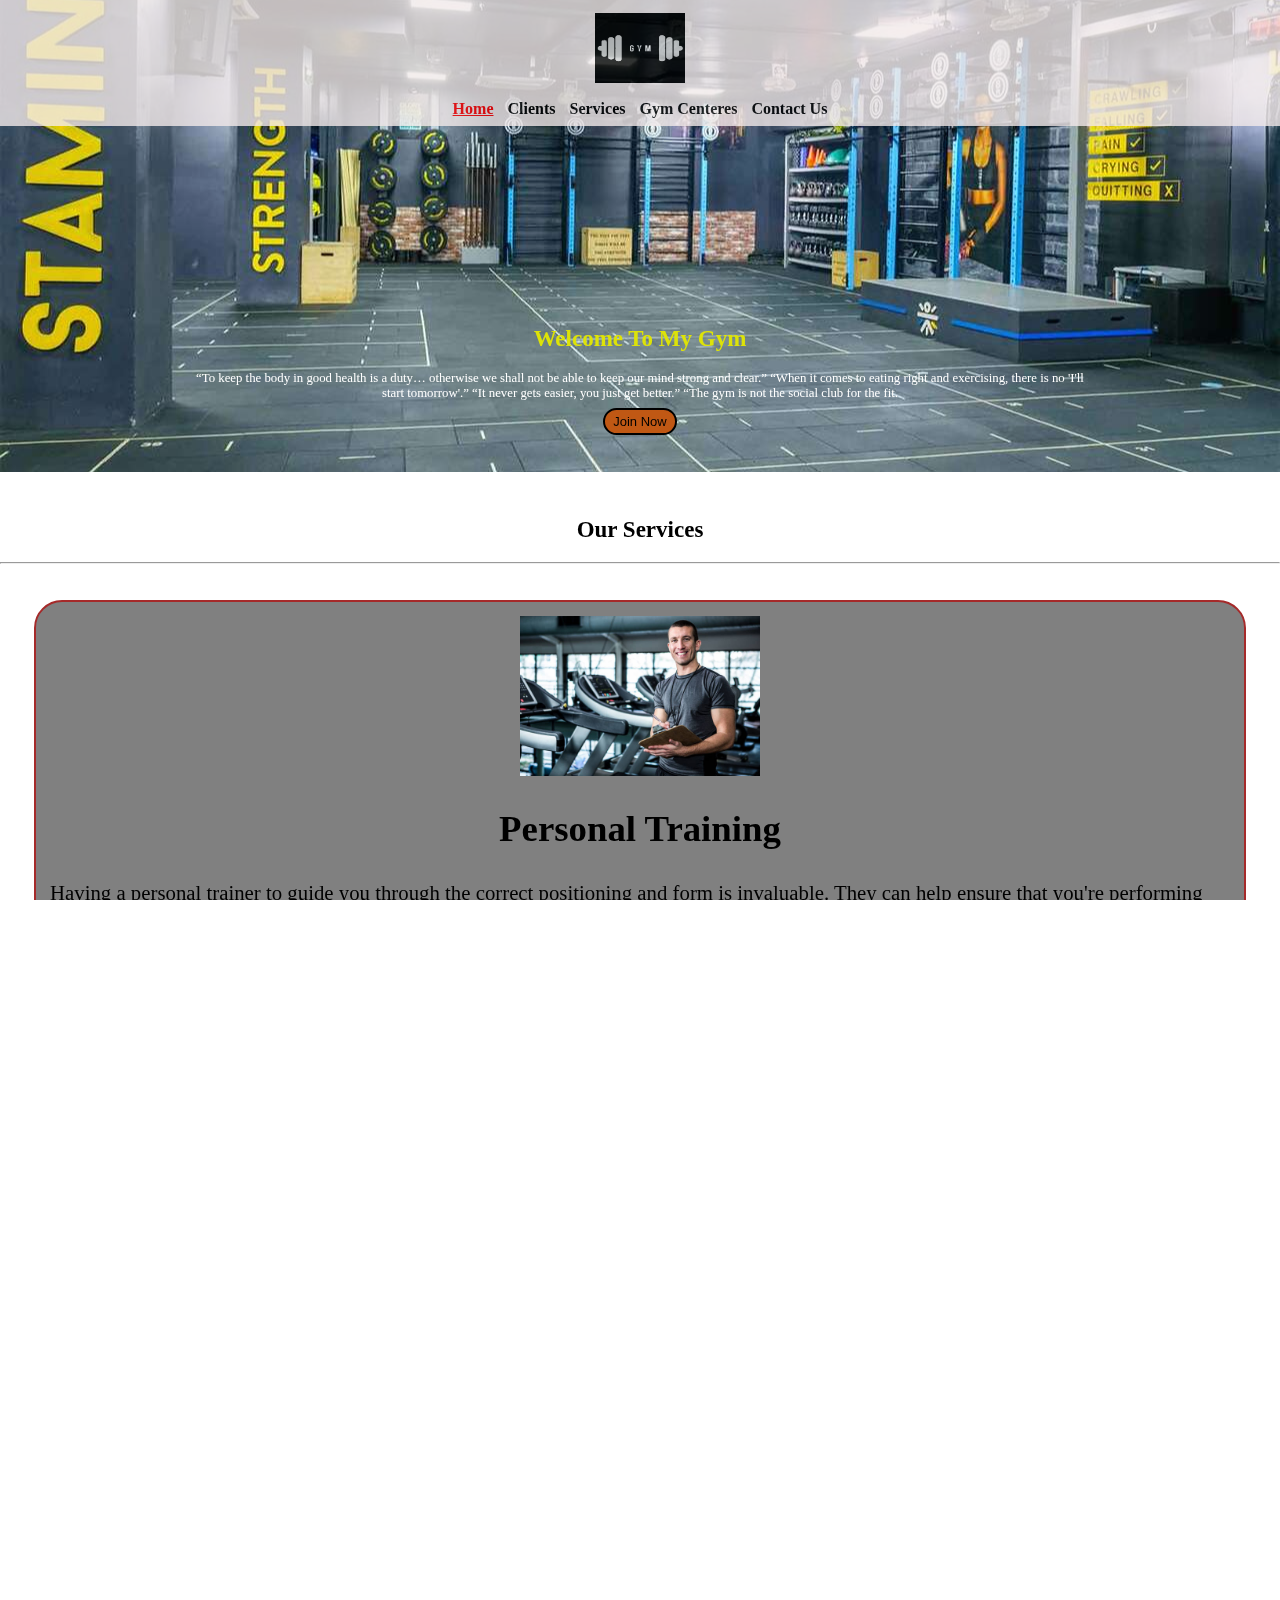
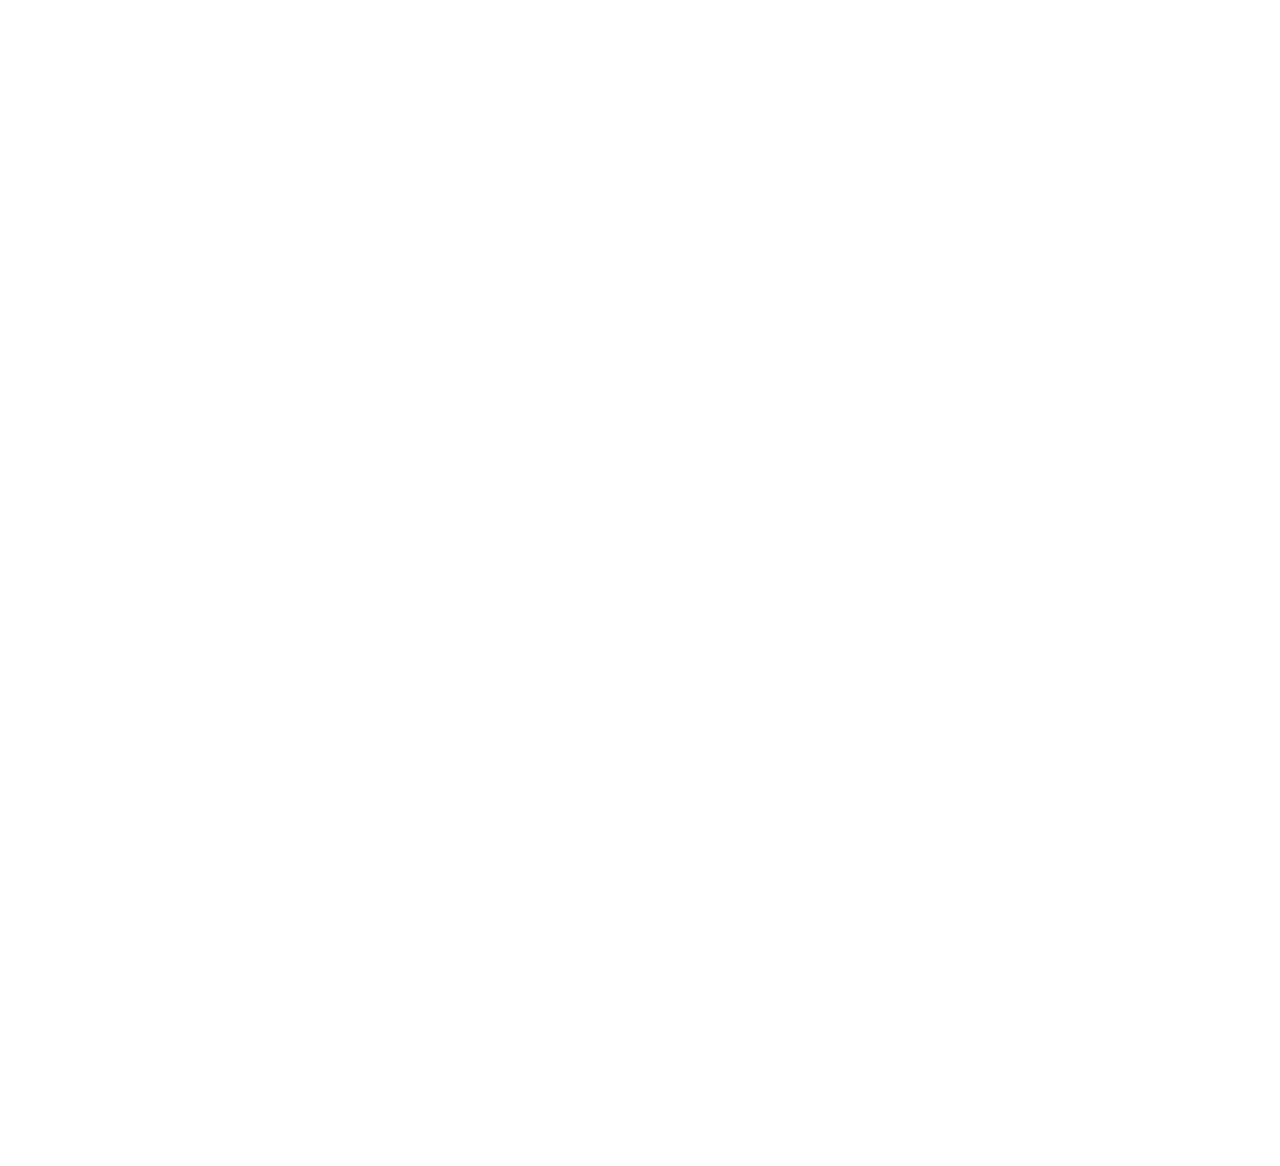
<file: index.html>
<!DOCTYPE html>
<html lang="en">
    <head>
        <meta charset="UTF-8">
        <meta http-equiv="X-UA-Compatible" content="IE=edge">
        <meta name="viewport" content="width=device-width, initial-scale=1.0">
        <title>Fitness Freak</title>
        <link rel="stylesheet" href="style.css">
        <link rel="stylesheet" media="screen and (max-width:1400px)"href="phone.css">
    </head>
    <body>
        <nav id="navbar">
            <div class="logo">
                <img src="img/logo2.png" alt="Fitness.com">
            </div>
            <ul>
                <li class="item"><a href="#home" class="active">Home</a></li>
                <li class="item"><a href="#client-section">Clients</a></li>
                <li class="item"><a href="#service-container">Services</a></li>
                <li class="item"><a href="#">Gym Centeres</a></li>
                <li class="item"><a href="#contact">Contact Us</a></li>
            </ul>
        </nav>
        <section id="home">
            <div class="h-primary">
                <h1 class="h-primary">Welcome To My Gym</h1>
                <p>
                    “To keep the body in good health is a duty… otherwise we
                    shall not be able to keep our mind strong and clear.” “When
                    it comes to eating right and exercising, there is no 'I'll
                </p>
                <p>
                    start tomorrow'.” “It never gets easier, you just get
                    better.” “The gym is not the social club for the fit.
                </p>
                <button class="btn">Join Now</button>
            </section>
            <section id="service-container">
                <h1 class="h-primary">Our Services</h1>
                <hr>
                <div id="services">
                    <div class="box">
                        <img src="img/personaltraining.png" alt="">
                        <h1 class="h-secondary center">Personal Training</h1>
                        <p class="centre">
                            Having a personal trainer to guide you through the
                            correct positioning and form is invaluable. They can
                            help ensure that you're performing the exercise most
                            effectively for your body. You'll not only likely
                            see better results but also avoid potential injury
                            this way.
                        </p>
                    </div>
                    <div class="box">
                        <img src="img/zumba.png" alt="">
                        <h1 class="h-secondary center">Zumba Classes</h1>
                        <p class="centre">Zumba Classes Service ; Course
                            Duration, -, Full day, 1 year, depend on customer ;
                            Course Mode, -, Offline, Offline, Offline ; Course
                            Type, -, Full Time, Full Time.In order to include
                            zumba in your busy lifestyle, you just need to have
                            enough courage to enrol yourself in a class or hire
                            a zumba trainer.
                        </p>
                    </div>
                    <div class="box">
                        <img src="img/steambath.png" alt="">
                        <h1 class="h-secondary center">Steam Bath</h1>
                        <p class="centre">Steam opens your pores and cleanses
                            your skin. It can help loosen any dirt and debris
                            buildup, which can help improve the appearance of
                            your skin. Lowers blood pressure. The heat in a
                            steam room can dilate, or enlarge, your blood
                            vessels.
                        </p>
                    </div>
                </div>
            </section>
            <section id="client-section">
                <h1 class="h-primary center"> Our Clients</h1>
                <div id="clients">
                    <div class="client-items">
                        <img src="img/bodybuilder4.png" alt="Our clients">
                    </div>
                    <div class="client-items">
                        <img src="img/bodybuilder9.png" alt="Our clients">
                    </div>
                    <div class="client-items">
                        <img src="img/bodybuilder3.png" alt="Our clients">
                    </div>
                    <div class="client-items">
                        <img src="img/bodybuilder8.png" alt="Our clients">
                    </div>
                </div>
            </section>
            <section id="contact">
                <h1 class="h-primary center">Contact Us</h1>
                <div id="contact-box">
                    <form action="noaction.php">
                        <div class="form-group">
                            <label for="name">Name: </label>
                            <input type="text" name="name" placeholder="Enter Your Name">
                        </div>
                        <div class="form-group">
                            <label for="age">Age: </label>
                            <input type="text" name="age" placeholder="Enter Your Age">
                        </div>
                        <div class="form-group">
                            <label for="gender">Gender: </label>
                            <input type="text" name="gender" placeholder="Enter Your Gender">
                        </div>
                        <div class="form-group">
                            <label for="email id">Email Id: </label>
                            <input type="text" name="email id" placeholder="Enter Your Email ID">
                        </div>
                        <div class="form-group">
                            <label for="Phone number">Phone Number: </label>
                            <input type="text" name="phone number" placeholder="Enter Your Phone No.">
                        </div>
                        <button class="btn2">Submit</button>
                    </div>
                <!-- </div> -->
            </section>
            <footer>
                <div class="center">
                    Copyright &copy; www.fitnessfreak.com. All rights reserved!
                    Design by SATYAM
                </div>
            </footer>
        </body>

    </html>
</file>
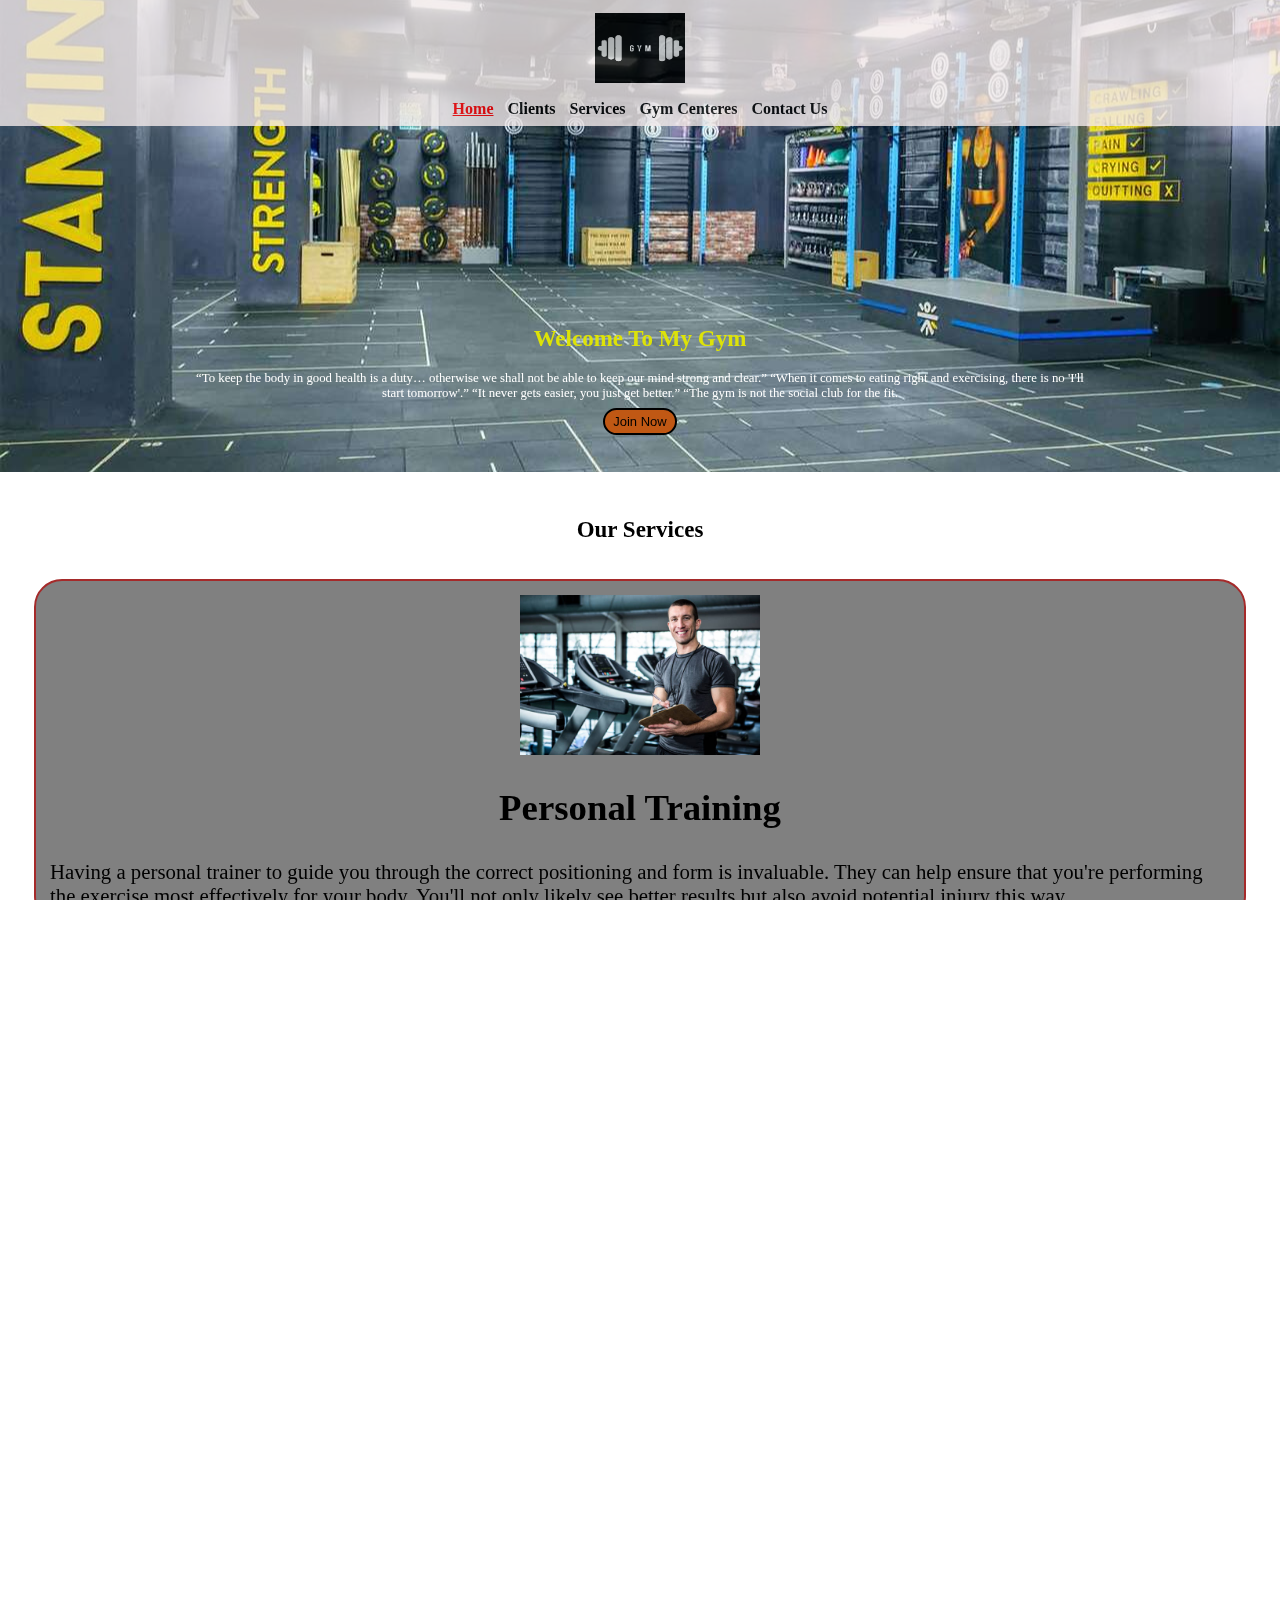
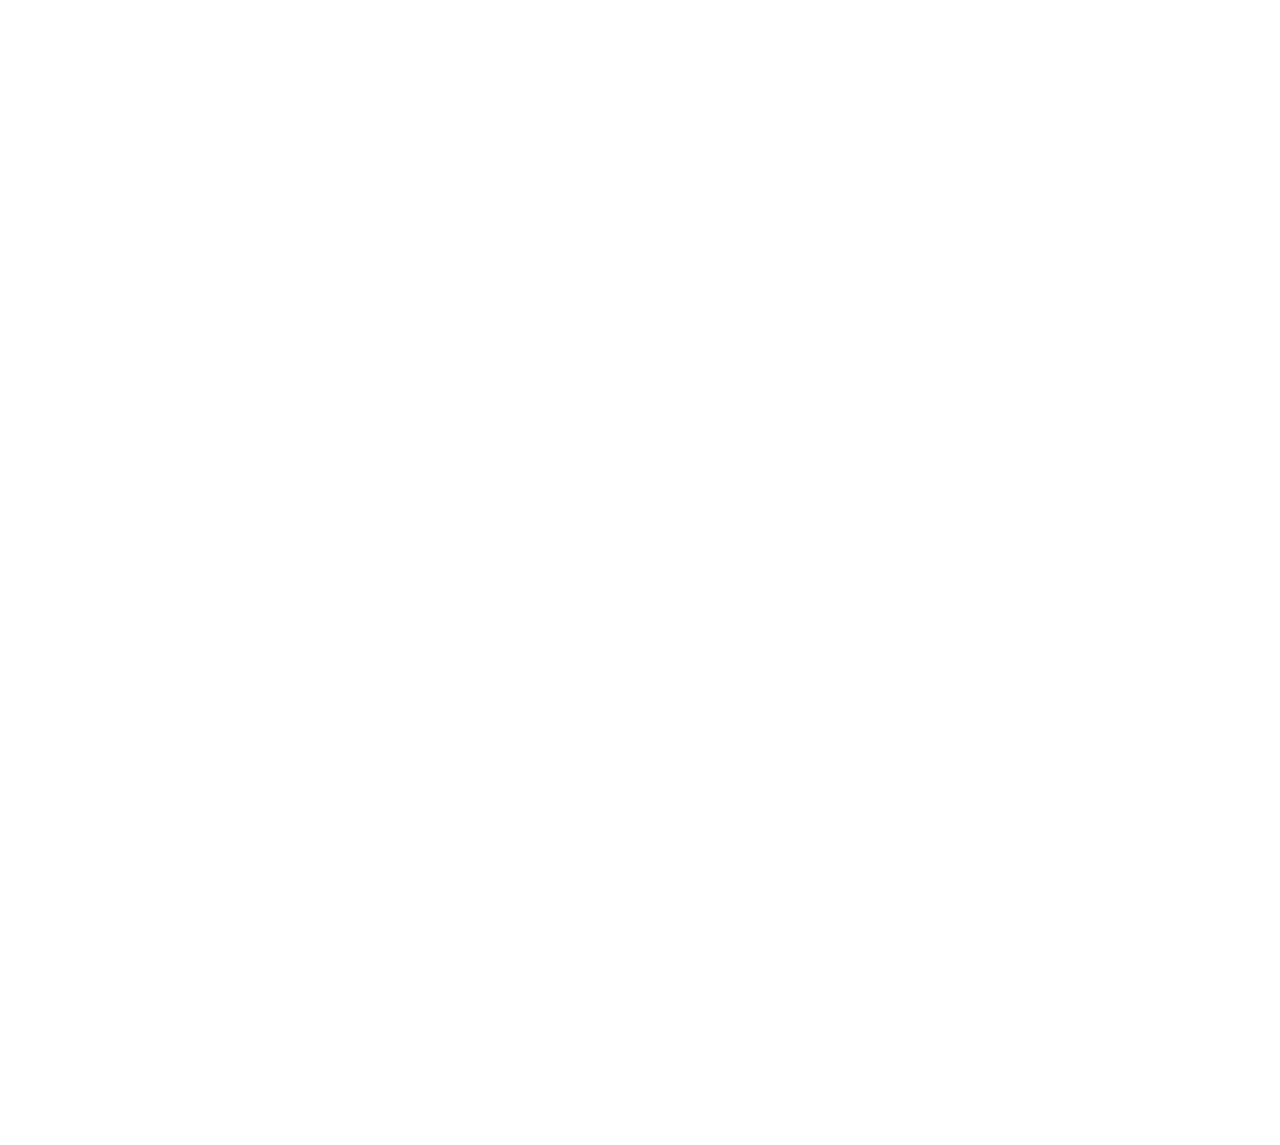
<file: MyGym.html>
<!DOCTYPE html>
<html lang="en">

<head>
    <meta charset="UTF-8">
    <meta http-equiv="X-UA-Compatible" content="IE=edge">
    <meta name="viewport" content="width=device-width, initial-scale=1.0">
    <title>Fitness Freak</title>
    <link rel="stylesheet" href="style.css">
    <link rel="stylesheet" media="screen and (max-width:1400px)" href="phone.css">
</head>

<body>
    <nav id="navbar">
        <div class="logo">
            <img src="img/logo2.png" alt="Fitness.com">
        </div>
        <ul>
            <li class="item"><a href="#home" class="active">Home</a></li>
            <li class="item"><a href="#client-section">Clients</a></li>
            <li class="item"><a href="#service-container">Services</a></li>
            <li class="item"><a href="#">Gym Centeres</a></li>
            <li class="item"><a href="#contact">Contact Us</a></li>
        </ul>
    </nav>
    <section id="home">
        <div class="h-primary">
            <h1 class="h-primary">Welcome To My Gym</h1>
            <p>
                “To keep the body in good health is a duty… otherwise we
                shall not be able to keep our mind strong and clear.” “When
                it comes to eating right and exercising, there is no 'I'll
            </p>
            <p>
               start tomorrow'.” “It never gets easier, you just get
               better.” “The gym is not the social club for the fit.
            </p>
            <button class="btn">Join Now</button>
    </section>
    <section id="service-container">
        <h1 class="h-primary">Our Services</h1>
        <div id="services">
            <div class="box">
                <img src="img/personaltraining.png" alt="">
                <h1 class="h-secondary center">Personal Training</h1>
                <p class="centre">
                    Having a personal trainer to guide you through the
                    correct positioning and form is invaluable. They can
                    help ensure that you're performing the exercise most
                    effectively for your body. You'll not only likely
                    see better results but also avoid potential injury
                    this way.
                </p>
            </div>
            <div class="box">
                <img src="img/zumba.png" alt="">
                <h1 class="h-secondary center">Zumba Classes</h1>
                <p class="centre">Zumba Classes Service ; Course
                    Duration, -, Full day, 1 year, depend on customer ;
                    Course Mode, -, Offline, Offline, Offline ; Course
                    Type, -, Full Time, Full Time.In order to include
                    zumba in your busy lifestyle, you just need to have
                    enough courage to enrol yourself in a class or hire
                    a zumba trainer.
                </p>
            </div>
            <div class="box">
                <img src="img/steambath.png" alt="">
                <h1 class="h-secondary center">Steam Bath</h1>
                <p class="centre">Steam opens your pores and cleanses
                    your skin. It can help loosen any dirt and debris
                    buildup, which can help improve the appearance of
                    your skin. Lowers blood pressure. The heat in a
                    steam room can dilate, or enlarge, your blood
                    vessels.
                </p>
            </div>
        </div>
    </section>
    <section id="client-section">
        <h1 class="h-primary center"> Our Clients</h1>
        <div id="clients">
            <div class="client-items">
                <img src="img/bodybuilder4.png" alt="Our clients">
            </div>
            <div class="client-items">
                <img src="img/bodybuilder9.png" alt="Our clients">
            </div>
            <div class="client-items">
                <img src="img/bodybuilder3.png" alt="Our clients">
            </div>
            <div class="client-items">
                <img src="img/bodybuilder8.png" alt="Our clients">
            </div>
        </div>
    </section>
    <section id="contact">
        <h1 class="h-primary center">Contact Us</h1>
        <div id="contact-box">
            <form action="noaction.php">
                <div class="form-group">
                    <label for="name">Name: </label>
                    <input type="text" name="name" placeholder="Enter Your Name">
                </div>
                <div class="form-group">
                    <label for="age">Age: </label>
                    <input type="text" name="age" placeholder="Enter Your Age">
                </div>
                <div class="form-group">
                    <label for="gender">Gender: </label>
                    <input type="text" name="gender" placeholder="Enter Your Gender">
                </div>
                <div class="form-group">
                    <label for="email id">Email Id: </label>
                    <input type="text" name="email id" placeholder="Enter Your Email ID">
                </div>
                <div class="form-group">
                    <label for="Phone number">Phone Number: </label>
                    <input type="text" name="phone number" placeholder="Enter Your Phone No.">
                </div>
                <button class="btn2">Submit</button>
        </div>
        </div>
    </section>
    <footer>
        <div class="center">
            Copyright &copy; www.fitnessfreak.com. All rights reserved! Design by SATYAM
        </div>
    </footer>
</body>

</html>
</file>
<file: phone.css>
/* body{
    overflow: hidden;
} */
#navbar{
flex-direction: column;    
}
#navbar ul li a{
    font-size: 1rem;
    padding: 0px 7px;
    padding-bottom: 8px;
}
#home{
 height: 300px;
 flex-direction: column;
 padding: 74px 68px;
}
#home::before{
    height: 495px;
}
#home p{
    font-size: 0.8rem;
}

#services{
 flex-direction: column;
}
#services .box{
   padding: 14px;
   margin: 2px 0px;
   margin-bottom: 20px;
}
#clients{
 flex-wrap: wrap;
}
#clients img{
    padding: 2px 6px;
    width: 66px;
    height: auto;
}
#contact-box form{
 width: 80%;
}
.h-primary{
    font-size: 23px;
    padding-top: 50px;
}
.btn{
    padding: 4px 8px;
    font-size: 13px;
}
.btn :hover {
    color: rgb(236, 82, 82);
    cursor: pointer;
}
.btn2 :hover {
    color: rgb(236, 82, 82);
    cursor: pointer;
}
.btn2{
    padding: 4px 8px;
    margin: 14px 93px;
    font-size: 13px;
    cursor: pointer;
}
</file>
<file: style.css>
/* css reset */
* {
    margin: 0px;
    padding: 0px;
}

/* CSS Variables*/
:root {
    --navbar-height: 60px;
}
html{
    scroll-behavior:smooth;
}
/* Navigation Bar */
#navbar {
    display: flex;
    align-items: center;
    position: absolute;
    top: 0px;
    width: 100%;
    background-color: white;
    opacity: 0.8;
}
#navbar::before {
    content: "";
    background-color: rgb(243, 234, 234);
    position: absolute;
    height: 100%;
    width: 100%;
    z-index: -1;
    opacity: 0.99;
}
/* Navigation Bar:logo and image */
.logo {
    margin: 10px 34px;
}

.logo img {
    width: 90px;
    filter: invert(100%);
    font-weight: bolder;
    margin: 3px -16px;
    height: 70px;
}

/* Navigation List Style */
#navbar ul {
    display: flex;
}

#navbar ul li {
    color: black;
    text-decoration: solid;
    align-items: center;
    list-style: none;
    font-size: 1.3rem;
}

#navbar ul li a {
    color: black;
    display: block;
    padding: 3px 61px;
    border-radius: 10px;
    text-decoration: none;
    font-weight: bolder;
    font-size: 1.5rem;
}

#navbar ul li a:hover {
    color: rgb(3, 2, 2);
    background-color:#dde308;
}

#navbar ul li a.active {
    text-decoration: underline;
    color: #ff0000;
}

/* Editing of home section */
#home {
    display: flex;
    flex-direction: column;
    padding: 0px 200px;
    justify-content: center;
    height: 460px;
    align-items: center;
}

#home::before {
    content: "";
    background: url(img/backgroundgym.png) no-repeat center center/cover;
    position: absolute;
    height: 650px;
    width: 100%;
    z-index: -1;
    opacity: 0.99;
}

#home h1 {
    color: #dde308;
    text-align: center;
    padding-top: 250px;
}

#home p {
    color: white;
    text-align: center;
    font-size: 2.2rem;
}

/* Services Section */
#services {
    margin: 34px;
    display: flex;
}

#services .box {
    border: 2px solid brown;
    padding: 34px;
    margin: 3px 6px;
    border-radius: 28px;
    background-color: grey;
}

#services .box img {
    height: 160px;
    margin: auto;
    display: block;
}

#services .box p {
    font-size: 1.3rem;
}

/* client section */
#client-section {
    content: "";
    background: url(img/client.png) no-repeat center center/cover;
    position: relative;
    /* height: 600px; */
    width: 100%;
    z-index: -1;
    opacity: 0.99;
}
#clients {
    display: flex;
    justify-content: center;
    align-items: center;
}

#client img {
    height: 44px;
}

.client-items {
    padding: 34px;
}

/* .service-container::before{
    content: "";
    background: url(img/Ropepress.png) no-repeat center top/cover;
    position: absolute;
    height: 100%;

    width: 100%;
    z-index: -1;
    opacity: 0.89; 
} */
/* Contact Section */
#contact {
    position: relative;
    height: 700px;
    }
#contact::before {
    content: "";
    position: absolute;
    width: 100%;
    height: 700px;
    z-index: -1;
    opacity: 0.99;
    background: url(img/contact.png)no-repeat center top/cover;
}

#contact-box {
    display: flex;
    align-items: center;
    justify-content: center;
    padding-bottom: 34px;
}

#contact-box input,
#contact-box textarea {
    width: 100%;
    padding: 0.5rem;
    border-radius: 10px;
    font-size: 1.1rem;
}

footer {
    background-color: black;
    color: wheat;
    padding: 9px 20px;
    justify-content: center;
    align-items: center;
}

/* Utility classes */
.h-primary {
    font-size: 3rem;
    padding-top: 80px;
    text-align: center;
}

h1 {
    margin: 19px 2px;
}

.h-secondary {
    font-size: 2.3rem;
    padding: 12px;
    text-align: center;
}

.btn2 {
    border: 2px solid black;
    padding: 4px 8px;
    margin: 15px 142px;
    font-size: 0.89rem;
    border-radius: 15px;
    background-color: rgb(209 28 28);
    width: 81px;
    cursor: pointer;
}

.btn {
    border: 2px solid black;
    padding: 4px 8px;
    margin: 7px 9px;
    font-size: 1.5rem;
    border-radius: 15px;
    cursor: pointer;
    background-color: #c05814;
}

.btn :hover {
    color: rgb(236, 82, 82);
    cursor: pointer;
}
.btn2 :hover {
    color: rgb(236, 82, 82);
    cursor: pointer;
}

.center {
    text-align: center;
}
.form-group{
    font-size: 1.3rem;
    font-weight: bolder;
}
body,html{
    padding: 0px;
    height: 100%;
    width: 100%;
    overflow-x: hidden;
}
</file>
